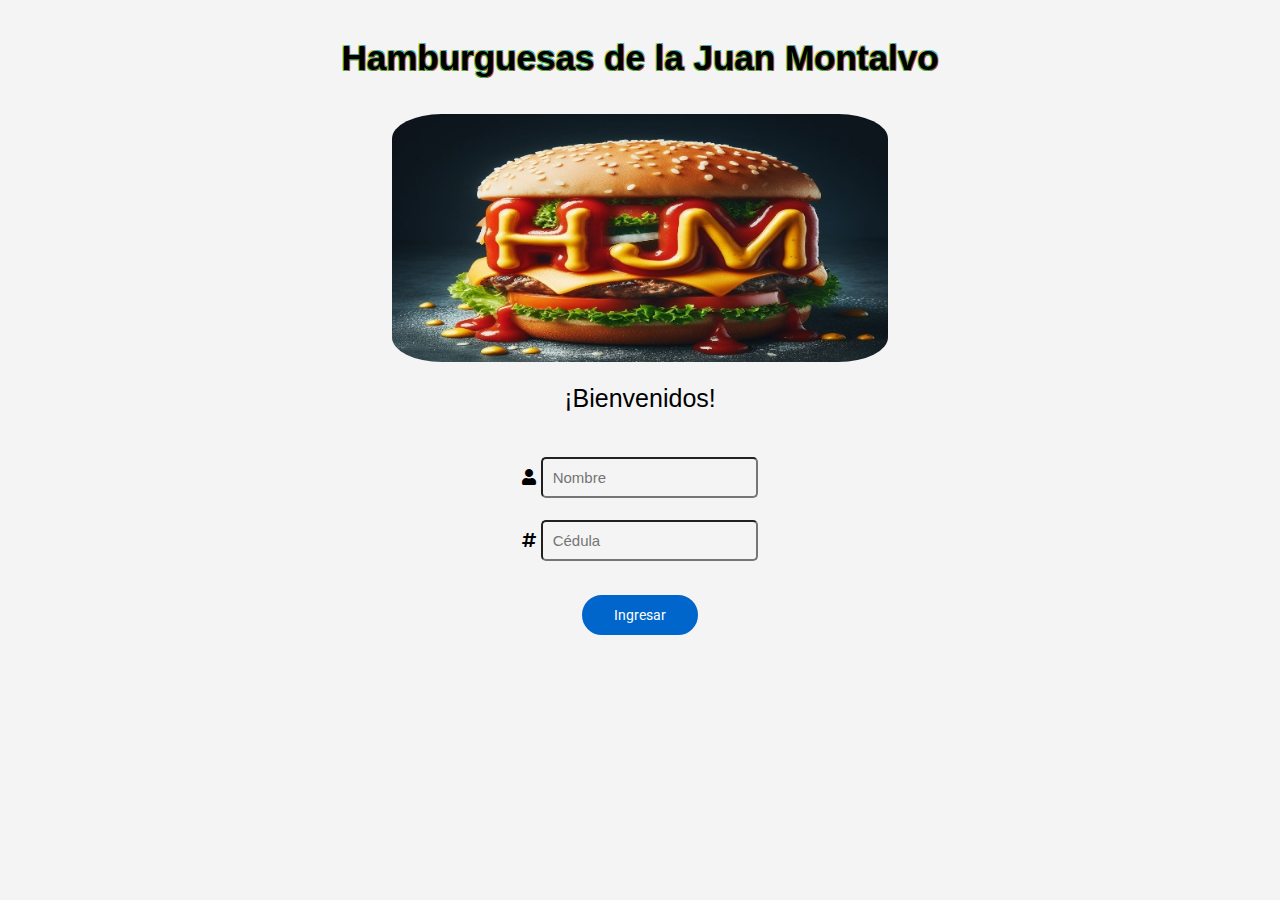
<file: index.html>
<!DOCTYPE html>
<html lang="es">
<head>
    <meta charset="UTF-8">
    <meta name="viewport" content="width=device-width, initial-scale=1.0">
    <title>Hamburguesas de la Juan Montalvo - Inicio</title>
    <link rel="stylesheet" href="https://use.fontawesome.com/releases/v5.15.4/css/all.css">
    <link rel="stylesheet" href="index.css">
</head>
<body>
    <main>
        <br>
        <div id="restaurant-title">Hamburguesas de la Juan Montalvo</div><br><br>
        <img src="restaurant-image.jpg" alt="Restaurante Image"><br><br>
        <div id="welcome-message">¡Bienvenidos!</div><br>

        <div id="customer-info">
            <div class="input-contenedor">
                <i class="fas fa-user icon"></i>
                <input type="text" id="nombre" name="nombre" placeholder="Nombre" required>
            </div>
            <div class="input-contenedor">
                <i class="fas fa-hashtag icon"></i>
                <input type="number" id="cedula" name="cedula" placeholder="Cédula" pattern="[0-9]{9}"><br>
            </div><br>
            <a href="articulos.html"><button class="btn" id="add-to-cart-btn" onclick="ingresarDatos()">Ingresar</button></a>
        </div>
    </main>
    <script src="perfilcard.js"></script>
</body>
</html>
</file>
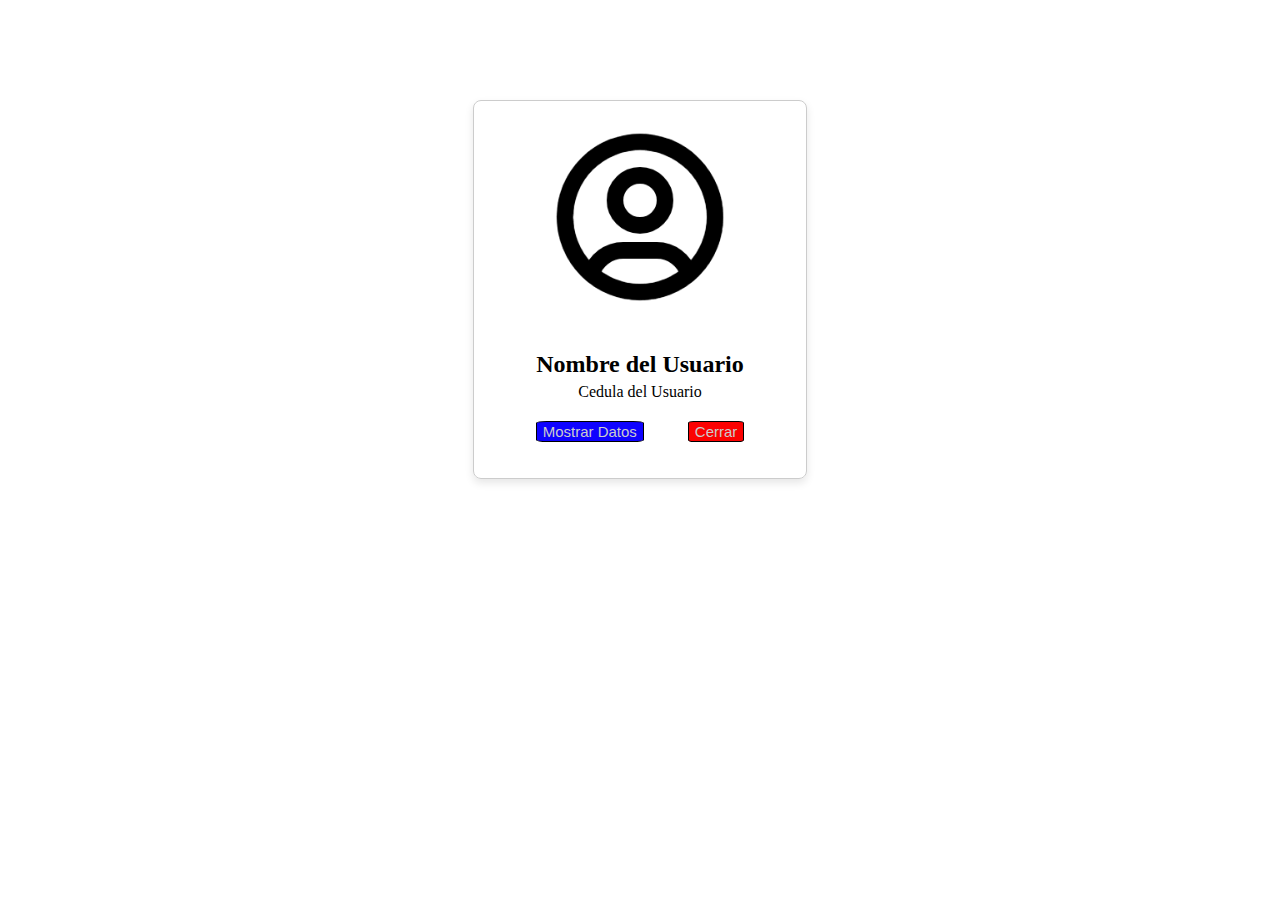
<file: perfilcard.html>
<!DOCTYPE html>
<html lang="en">
<head>
    <meta charset="UTF-8">
    <meta name="viewport" content="width=device-width, initial-scale=1.0">
    <title>Perfil</title>
    <link rel="stylesheet" href="perfilcard.css">
</head>
<body>
    <div class="perfil-card" id="tarjeta-perfil">
        <img src="perfil.png" alt="imagen de perfil">
        <h2 id="nombre-usuario">Nombre del Usuario</h2>
        <p id="cedula-usuario">Cedula del Usuario</p>
        <div>
            <button class="mostrar" type="button" onclick="mostrarDatos()">Mostrar Datos</button>
            <a href="articulos.html"><button class="cerrar">Cerrar</button></a>
        </div>
    </div>
    <script src="perfilcard.js"></script>
</body>
</html>
</file>
<file: index.css>
@import url('https://fonts.googleapis.com/css2?family=Bebas+Neue&family=Koulen&family=Lato&family=Nunito&family=Playfair+Display:ital@1&family=Prata&family=Raleway:ital,wght@1,100&family=Roboto&family= Roboto+Condensado&family=Teko&display=swap');

body {
    font-family: 'Arial', sans-serif;
    margin: 0;
    padding: 0;
    background-color: #f4f4f4;
}

main {
    text-align: center;
    padding: 20px;
}

#restaurant-title {
    font-size: 35px;
    font-weight: bold;
    text-shadow: rgb(65, 186, 69) -1px 1px 0px, rgb(198, 61, 43) 1px 1px 0px, rgb(66, 175, 172) 1px -1px 0px, rgb(198, 194, 63) -1px -1px 0px;
}

img {
    width: 40%;
    height: auto;
    border-radius: 10%;
}

#welcome-message {
    font-size: 25px;
}

#customer-info {
    display: flex;
    flex-direction: column;
    align-items: center;
    margin-top: 20px;
}

input {
    font-size: 15px;
    width: 80%;
    padding: 10px;
    background-color: #f4f4f4;
    /* border: none; */
    border-radius: 5px;
}

.input-contenedor {
    margin-bottom: 10px;
    padding: 5px;
    border: 1px solid #f4f4f4;
    border-radius: 5px;
}

a {
    text-decoration: none;
}

.btn{
    font-family: Roboto, sans-serif;
    font-weight: 0;
    font-size: 14px;
    color: #fff;
    background-color: #0066CC;
    padding: 10px 30px;
    border: 2px solid #0066cc;
    box-shadow: rgb(0, 0, 0) 0px 0px 0px 0px;
    border-radius: 50px;
    transition : 1000ms;
    transform: translateY(0);
    display: flex;
    flex-direction: row;
    align-items: center;
    cursor: pointer;
}

.btn:hover{
    transition : 1000ms;
    padding: 10px 50px;
    transform : translateY(-0px);
    background-color: #fff;
    color: #0066cc;
    border: solid 2px #0066cc;
}
</file>
<file: perfilcard.css>
.perfil-card {
    width: 300px;
    border: 1px solid #ccc;
    border-radius: 8px;
    padding: 16px;
    margin: 100px auto;
    box-shadow: 0 4px 8px rgb(0, 0, 0, 0.1);
    text-align: center;
}

.perfil-card img {
    width: 200px;
    height: 200px;
    border-radius: 50%;
    margin-bottom: 10px;
}

.perfil-card h2 {
    margin-bottom: 5px;
}

.perfil-card p {
    margin: 0;
}

.cerrar {
    margin: 20px;
    color: #ccc;
    font-size: 15px;
    background-color: rgb(251, 2, 2);
    border: 1px solid #000;
    border-radius: 10%;
    cursor: pointer;
}

.mostrar {
    margin: 20px;
    color: #ccc;
    font-size: 15px;
    background-color: rgb(15, 3, 255);
    border: 1px solid #000;
    border-radius: 10%;
    cursor: pointer;
}
</file>
